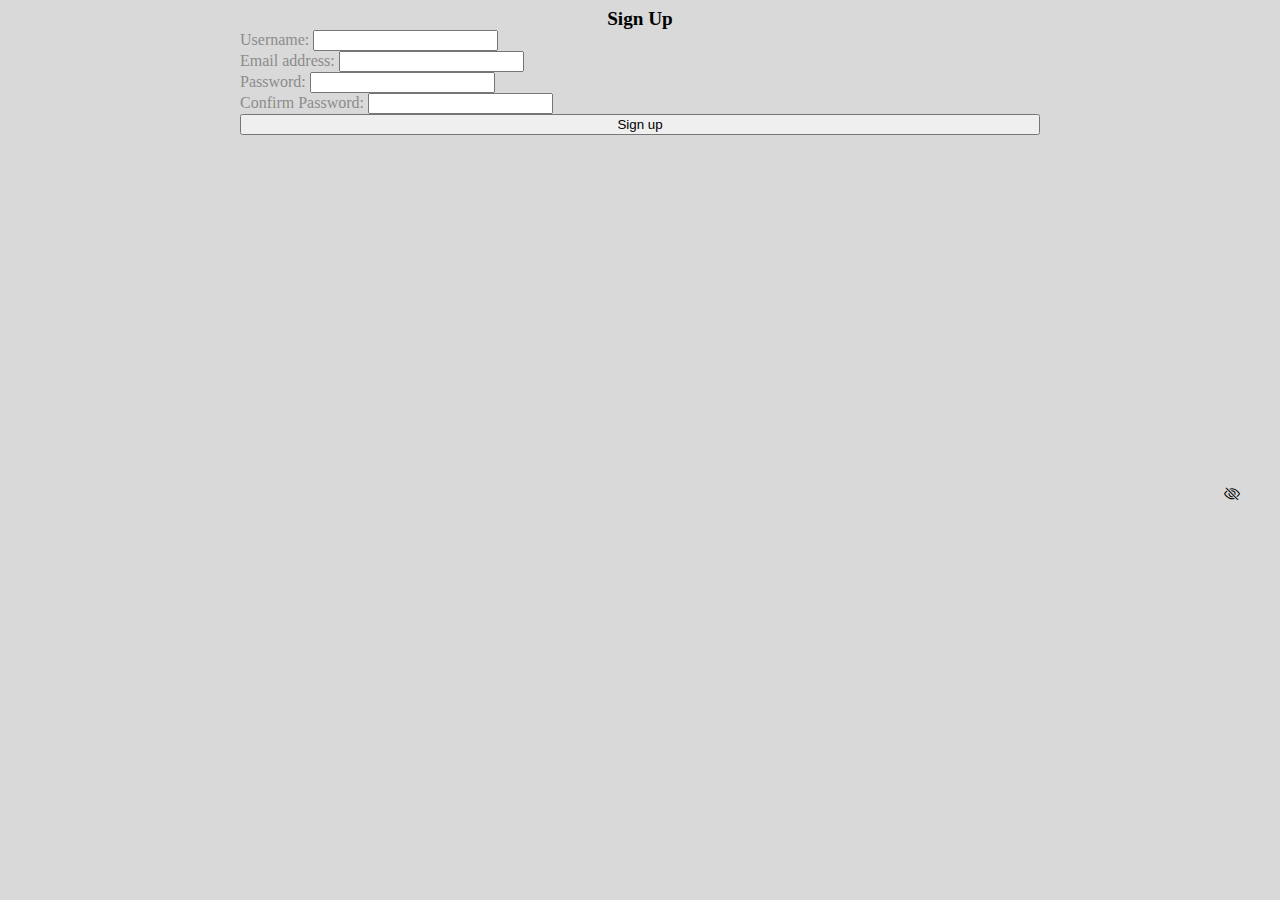
<file: JSForm/index.html>
<!DOCTYPE html>
<html lang="en">
<head>
    <meta charset="UTF-8">
    <meta http-equiv="X-UA-Compatible" content="IE=edge">
    <meta name="viewport" content="width=device-width, initial-scale=1.0">
    <link rel="stylesheet" href=
"https://cdn.jsdelivr.net/npm/bootstrap-icons@1.3.0/font/bootstrap-icons.css" />
    <link rel="stylesheet" href="https://cdn.jsdelivr.net/npm/bootstrap@5.2.0/dist/css/bootstrap.min.css" integrity="sha384-gH2yIJqKdNHPEq0n4Mqa/HGKIhSkIHeL5AyhkYV8i59U5AR6csBvApHHNl/vI1Bx" crossorigin="anonymous">
    <title>Document</title>
    <style>
        label{
            color: #8C8C8C;
        }
        .formExample2{
            position: relative;
        }
        form i{
            position: absolute;
            top: 54%;
            left: 98%;
            margin-left: -30px;
            cursor: pointer;
       }
       .container{
         /* margin-left: 25%;
         margin-top: 2%; */
         display: flex;
         justify-content: center;
         /* margin-right: 0; */
       }
       body{
        background-color: #D9D9D9;
       }

       /* Pop Up window settings */
       #modal{
            background-color: whitesmoke;
            position: absolute;
            top: 50%;
            left: 50%;
            transform: translate(-50%, -50%);
            width: 20%;
            height: 10%;
            padding: 10px 20px;
            border-radius: 5px;
            font-size: 1.5rem;
            display: flex;
            justify-content: space-between;
            align-items: center;

            animation-name: animatemodal;
            animation-duration: .4s;
       }

        #close-btn{
            background-color: white;
            width: 20%;
            cursor: pointer;
            font-size: 2rem;
            color: #ff0000;
        }

        #modal-container{
            display: none;
            position: fixed;
            top:0;
            left:0;
            width: 100%;
            height: 100%;
            z-index: 1;
            background-color: transparent;
        }

        @keyframes animatemodal{
            from{
                top: -300px;
                opacity: 0;
            }
            to{
                top: 50%;
                opacity: 1;
            }
        }
    </style>
</head>
<body> 
    <div class="container py-5 h-100">
        <div class="card" style="width: 50rem;">
            <div class="card-body">
                    <div style="text-align: center; font-size: larger;"><b>Sign Up</b></div>
                    <form>
                        <!-- Usernmae input -->
                        <div class="form-outline mb-4">
                            <label class="form-label"  for="Username">Username:</label>
                            <input type="text" id="uname" class="form-control" required />
                            <p id="p-uname" style="color: red; display: none;">Username must be between 3 and 25 characters.</p>
                        </div>

                        <!-- Email input -->
                        <div class="form-outline mb-4">
                            <label class="form-label" for="Email">Email address:</label>
                            <input type="email" id="email" class="form-control" required />
                            <p class="error" id="p-email" style="color: red; display: none;">Enter valid email.</p>
                        </div>
                    
                        <!-- Password input -->
                        <div class="form-outline mb-4">
                                <label class="form-label" for="Password">Password:</label>
                                <input type="password" id="pass" class="form-control" required />
                                <i class="bi bi-eye-slash" id="togglePassword"></i>
                                <p id="p-pass" style="color: red; display: none;">Password must has at least 8 characters that include 
                                    at least 1 lowercase character, 1 uppercase character,
                                    1 number, and 1 special character in (!@#$%^&*).</p>
                        </div>

                        <!-- Password input -->
                        <div class="form-outline mb-4">
                            <label class="form-label" for="Confirm Password">Confirm Password:</label>
                            <input type="password" id="cpass" class="form-control" required />
                            <p id="p-cpass" style="color: red; display: none;">Please enter the password again</p>
                        </div>
                    
                    
                        <!-- Submit button -->
                        <button type="button" class="btn btn-primary btn-block mb-4" style="width: 100%" id="signup-btn">Sign up</button>
                    
                    </form>
            </div>
        </div>
    </div>
    <div id="modal-container">
        <div id="modal">
            <p>You are sign up!</p>
            <button id="close-btn">&times;</button>
        </div>
    </div>
    <script src="script.js"></script>
</body>
</html>
</file>
